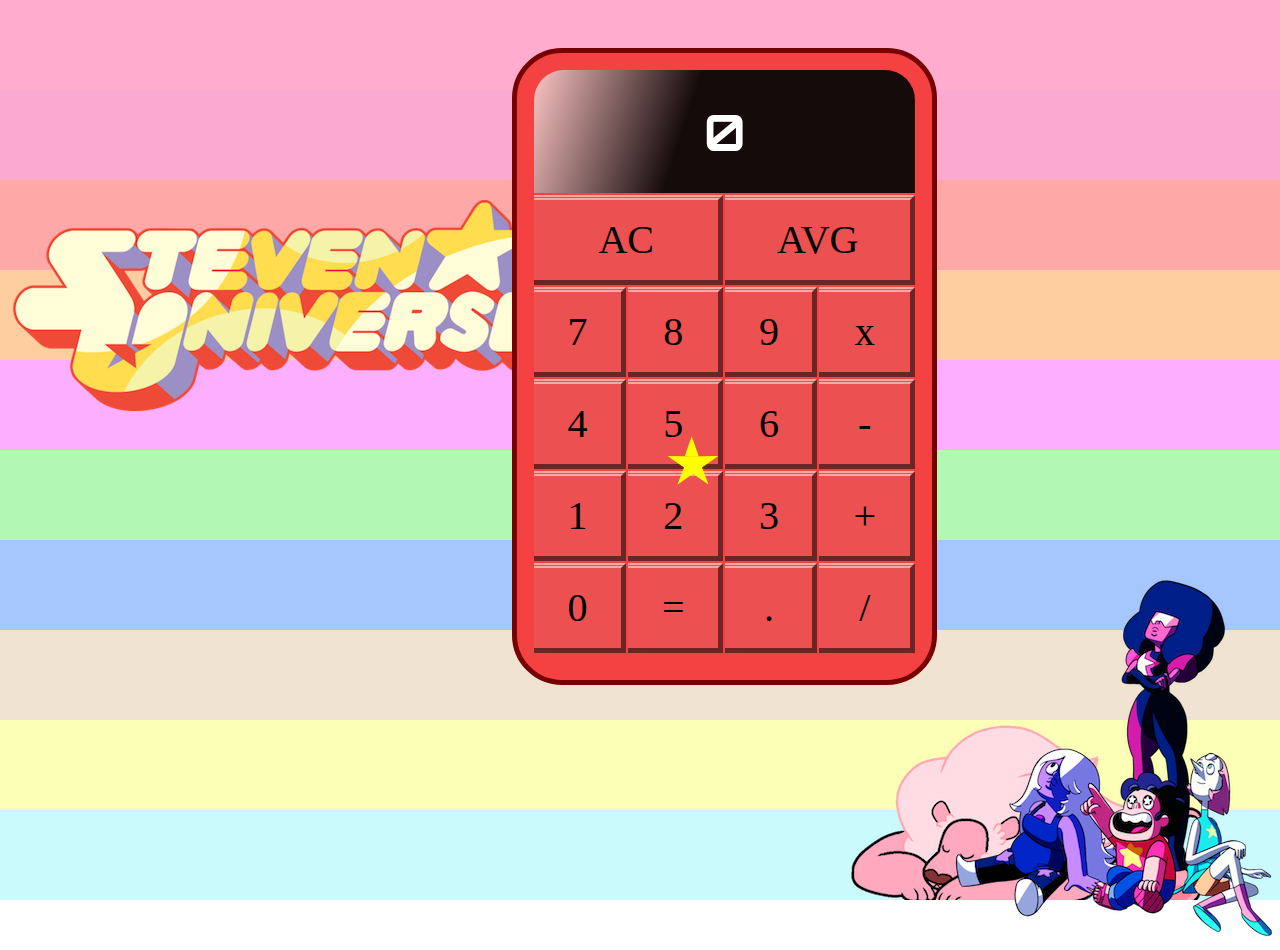
<file: calcfolder/index.html>
<!DOCTYPE html>
<html>
<head>

<title>Andrea's Calculator</title>
<!-- Contains the CSS for the table and the background striping -->
<link rel="stylesheet" type="text/css" href="calc.css">
<!-- contains the css for the shooting star and the included pictures -->
<link rel="stylesheet" type="text/css" href="star.css">
<link href="https://fonts.googleapis.com/css?family=Orbitron|Permanent+Marker" rel="stylesheet">


</head>

<body>

<script type="text/javascript" src="calculatorScript.js"></script>

<!-- Contains all the striping in the background and the overlaid spheres that travel -->
<div id="background-container" >
	<div class= "background-stripes" id = "pinkstripe">
		<div class="overlay" id="first"></div>
	</div>
	<div class="background-stripes" id="mauvestripe">
		<div class="overlay" id="second"></div>
	</div>
	<div class= "background-stripes" id = "redstripe">
		<div class="overlay" id="third"></div>
	</div>
	<div class= "background-stripes" id = "orangestripe">
		<div class="overlay" id="fourth"></div>
	</div>
	<div class= "background-stripes" id = "violetstripe">
		<div class="overlay" id="fifth"></div>
	</div>
	
	<div class= "background-stripes" id = "greenstripe">
		<div class="overlay" id="sixth"></div>
	</div>
	<div class= "background-stripes" id = "bluestripe">
		<div class="overlay" id="seventh"></div>
	</div>
	<div class= "background-stripes" id = "beigestripe">
		<div class="overlay" id="eighth"></div>
	</div>
	<div class= "background-stripes" id = "yellowstripe">
		<div class="overlay" id="ninth"></div>
	</div>
	<div class= "background-stripes" id = "cyanstripe">
		<div class="overlay" id="tenth"></div>
	</div>
	
</div>

<!-- container div for table & photos. -->
<div>

<!-- empty div for steven universe photos -->
<div id="logo"></div>

<!-- star -->
<div id = "star-glow">
	<div class="star top-star">
		<div class="star first-star"></div>
		<div class="star second-star"></div>
	</div>
</div>

<!-- the piece de resistance -->
<table>
		<tr>
			<th colspan="4" id = "answers">0</th>
		</tr>
		<tr>
			<td colspan="2" onclick="allClear()" id = "AC"><p>AC</p></td>
			<td colspan="2" onclick="avg()" id = "AVG"><p>AVG</p></td>
		</tr>
		<tr>
			<td onclick= "getNum(this.id)" id = "7"><p >7</p></td>
			<td onclick= "getNum(this.id)" id = "8"><p>8</p></td>
			<td onclick= "getNum(this.id)" id = "9"><p>9</p></td>
			<td onclick= "getSym(this.id)" id = "*"><p>x</p></td>
		</tr>
		<tr>
			<td onclick= "getNum(this.id)" id = "4"><p>4</p></td>
			<td onclick= "getNum(this.id)" id = "5"><p>5</p></td>
			<td onclick= "getNum(this.id)" id = "6"><p>6</p></td>
			<td onclick= "getSym(this.id)" id = "-"><p>-</p></td>
		</tr>
		<tr>
			<td onclick= "getNum(this.id)" id = "1"><p>1</p></td>
			<td onclick= "getNum(this.id)" id = "2"><p>2</p></td>
			<td onclick= "getNum(this.id)" id = "3"><p>3</p></td>
			<td onclick= "getSym(this.id)" id = "+"><p>+</p></td>
		</tr>

		<tr>

		<td onclick="getNum(this.id)" id="0"><p>0</p></td>
		<td onclick="calculate()" id = "="><p>=</p></td>
		<td onclick="getSym(this.id)" id = "."><p>.</p></td>

		<td onclick="getSym(this.id)" id = "/"><p>/</p></td>
		</tr>

	</table>
	
<!-- more empty divs with photos -->
	<div id="lion"></div>
	<div id="steven-and-friends"></div>
</div>	

	
	</body>
</body>
</html>
</file>
<file: calcfolder/calc.css>
body {
			margin: 0;

		}
		.background-stripes{
			height: 10vh;
			width: 100%;
			z-index: -2;
		}


		@keyframes dots {
    0%   { left:0px; }
    100% { left: 1500px; }
}

/*stripes begin here*/
		#pinkstripe{
			background-color: rgba(255, 117, 174, 0.6);
			
		}
		#mauvestripe{
			background-color: rgba(247, 113, 179, 0.6);

		
		}
		#bluestripe{
			background-color: rgba(106, 162, 252, 0.6);

		}
		#violetstripe{
			background-color: rgba(250, 122, 255, 0.6);

		}
		#orangestripe{
			background-color: rgba(255, 157, 66, 0.5);

		}
		#greenstripe{
			background-color: rgba(101, 242, 104, 0.5);


		}
		#redstripe{
			background-color: rgba(255, 81, 81, 0.5);

		}
		#beigestripe{
			background-color: rgba(226, 199, 165, 0.5);

		}
		#yellowstripe{
			background-color: rgba(250, 255, 109, 0.5);

		}
		#cyanstripe{
			background-color: rgba(149, 246, 249, 0.5);

		}
/*overlays begin here*/
		.overlay {
			margin-left: -100px;
			position:relative;
			height:10vh;
			border-radius: 300px;
			width:10vh;
			background: radial-gradient(rgba(255,255,255,1.0), rgba(255,255,255,0.0));
			background: -webkit-radial-gradient(rgba(255,255,255,1.0), rgba(255,255,255,0.0));
			animation: dots linear 30s infinite;
		}

		#first{
			animation-duration: 25s;
			animation-delay: 3s;	
		}
		#second{
			animation-duration: 22s;
			animation-delay: 6s;
		}
		#third{
			animation-duration: 24s;
			animation-delay: 1s;
		}
		#fourth{
			animation-duration: 33s;
			animation-delay: 2s;
		}
		#fifth{
			animation-duration: 21s;
			animation-delay: 8s;
		}
		#sixth{
			animation-duration: 30s;
			animation-delay: 4s;

		}
		#seventh{
			animation-duration: 20s;
			animation-delay: 3s;
		}
		
		#eighth{
			animation-duration: 31s;
			animation-delay: 10s;
		}
		#ninth{
			animation-duration: 25s;
			animation-delay: 8s;
		}
		#tenth{
			animation-duration: 30s;
			animation-delay: 3s;
		}

/*calculator begins here*/

		table {
			width: 425px;
			position: absolute;
			left: 40vw;
			top: 3em;
			padding: 15px 15px 25px 15px;
			border: 5px solid rgb(119, 0, 0);
			border-radius: 50px;
			background-color:rgb(244, 66, 66);
			/*z-index: -1;*/
		}

		th {

			font-family: 'Orbitron', sans-serif;
			font-size: 50px;
			margin: 0 15px 0 15px;
			padding: 30px 15px 30px 15px;
			border-radius: 30px 30px 0 0;
			color: rgb(255,255,255);
			text-overflow: wrap;

		}

		td {
			font-family: 'Permanent Marker', cursive;
			font-size: 40px;
			line-height: 0px;
			text-align:center;
			padding: 0px 20px 0px 20px;
			background-color: rgb(237, 80, 80);
			border-top: 5px double rgb(249, 167, 167);
			border-bottom: 5px solid rgb(109, 36, 36);
			border-right: 5px solid rgb(109, 36, 36);
		}

		td:hover, td:focus{
			background-color: rgb(96, 21, 21);
		}

		td:active{
			background-color: rgb(255, 163, 163);
		}

		#answers {
			background-color: rgb(22, 11, 11);
			background: linear-gradient(bottom right, rgb(22, 11, 11) 60%, rgba(255, 229, 229, 0.8));
			background: -webkit-linear-gradient(bottom right, rgb(22, 11, 11) 60%,rgba(255, 229, 229, 0.8));
		}
</file>
<file: calcfolder/star.css>
/* container for the star*/
#star-glow{
	z-index: 1;
	position: absolute;
	margin: -10% 10%;
	left:40vw;
	top: 60vh;
	display:flex;
	justify-content: center;
	height:100px;
	width:100px;
	/*doesn't actually show up, but produces an almost comet-like effect at times, so I kept it*/
	box-shadow: -2px -2px 10px 20px rbga(255,255,255);
	border-radius: 500px;
	animation: move linear 5s infinite;
	-webkit-animation: move linear 5s infinite;
}


.star {
	height: 0px;
	width: 0px;
	z-index: 1;
}

/*the right pointing(?) triangle and also top div*/
.top-star {
	position: absolute;
	top: 43px;
	left:28px;
	align-self: center;
	border-right: 25px solid transparent;
	border-left: 25px solid transparent;
	border-bottom: 17.5px solid yellow;
	transform: rotate(35deg);

}
/*top triangle and child of top-star*/
.first-star {
	position: absolute;
	align-self: center;
	top:-15px;
	left: -18px;
	border-right: 7.5px solid transparent;
	border-left: 7.5px solid transparent;
	border-bottom: 20px solid yellow;
	transform: rotate(-35deg);

}
/*left-facing triangle and child of top-star*/
.second-star {
	position: absolute;
	top: 0px;
	left:-25px;
	align-self: center;
	border-right: 25px solid transparent;
	border-left: 25px solid transparent;
	border-bottom: 17.5px solid yellow;
	transform: rotate(-70deg);
}
/*animation*/
@keyframes move {
	  from{z-index: 0; -webkit-transform: rotate(0deg) translateX(250px) rotate(0deg);}
  to{z-index:1; -webkit-transform: rotate(360deg)translateX(250px) rotate(-360deg);}
}



@-webkit-keyframes move {
	  from{z-index: 0;  -webkit-transform: rotate(0deg) translateX(250px) rotate(0deg);}
  to{z-index: 1; -webkit-transform: rotate(360deg)translateX(250px) rotate(-360deg); }
}

/*buncha photos*/

#lion{
	/*z-index: 1;*/
	position: absolute;
	margin-top: -200px;
	margin-right: 50px;
	right: 0px;
	height: 200px;
	width: 400px;
	background-image: url("Lion_Vector.png");
	background-size: cover;
	background-repeat: no-repeat;
	
}

#steven-and-friends{
	position: absolute;
	margin-top: -325px;
	margin-right: -13px;
	right: 0px;
	height: 375px;
	width: 350px;
	background-image: url("steven_universe___star_gazing_by_nopplesaregreat-d89njsb.png");
	background-size: cover;
	background-repeat: no-repeat;
	
}

#logo {
	position: absolute;
	margin-top: -700px;
	margin-left: 13px;
	height: 375px;
	width: 700px;
	background-image: url("Steven_Universe_logo.png");
	/*background-size: cover;*/
	background-repeat: no-repeat;
}
</file>
